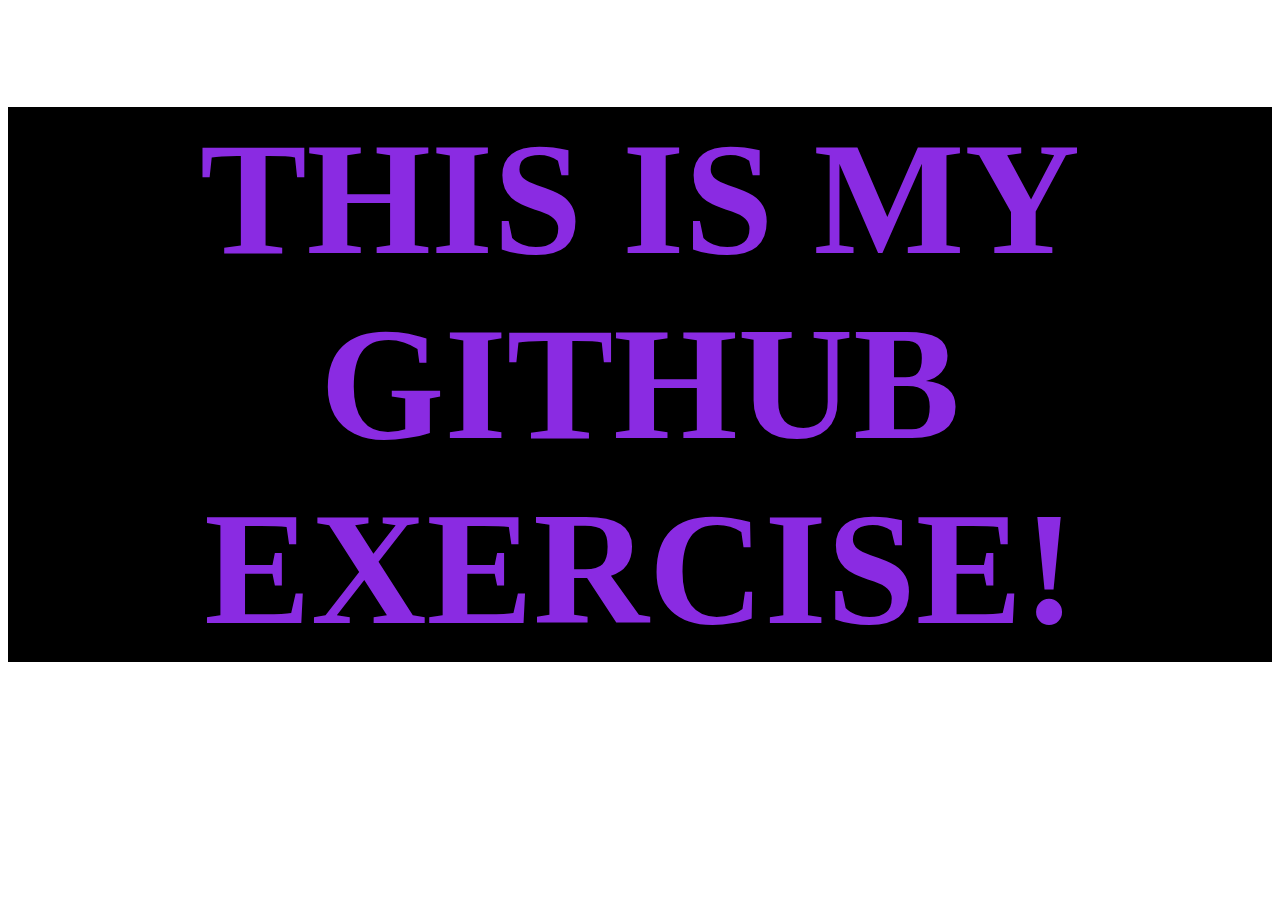
<file: index.html>
<!DOCTYPE html>
<html lang="en">

<head>
    <meta charset="UTF-8">
    <meta http-equiv="X-UA-Compatible" content="IE=edge">
    <meta name="viewport" content="width=device-width, initial-scale=1.0">
    <title>GitHub Exercise</title>
    <link rel="stylesheet" href="app.css">
</head>
<h1>THIS IS MY GITHUB EXERCISE!</h1>

<body>

</body>

</html>
</file>
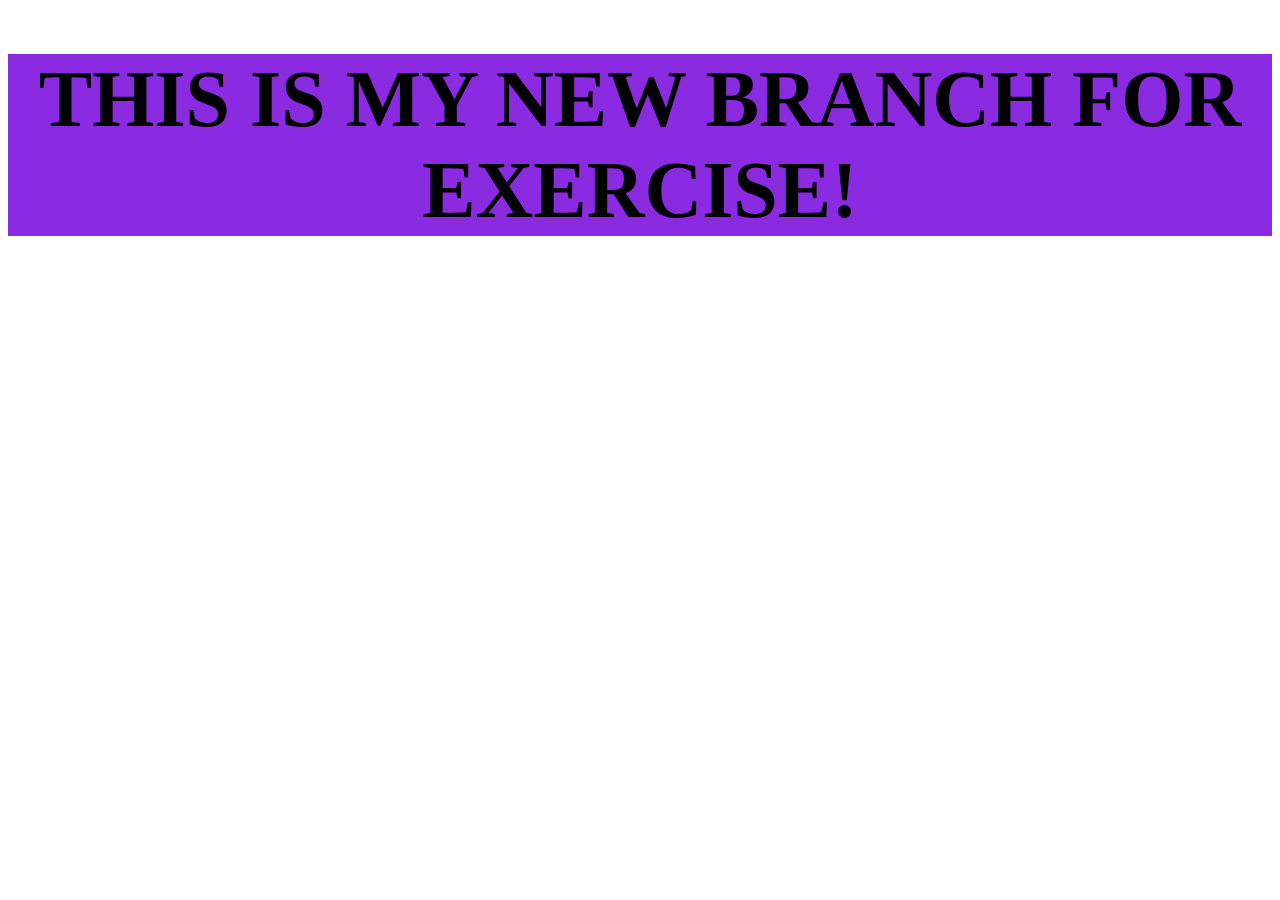
<file: newBranchIndex.html>
<!DOCTYPE html>
<html lang="en">

<head>
    <meta charset="UTF-8">
    <meta http-equiv="X-UA-Compatible" content="IE=edge">
    <meta name="viewport" content="width=device-width, initial-scale=1.0">
    <title>GitHub Exercise</title>
    <link rel="stylesheet" href="newBranchApp.css">
</head>
<h1>THIS IS MY NEW BRANCH FOR EXERCISE!</h1>

<body>

</body>

</html>
</file>
<file: app.css>
h1 {
  color: blueviolet;
  background-color: black;
  font-size: 10rem;
  text-align: center;
}
</file>
<file: newBranchApp.css>
h1 {
  color: black;
  background-color: blueviolet;
  font-size: 5rem;
  text-align: center;
}
</file>
